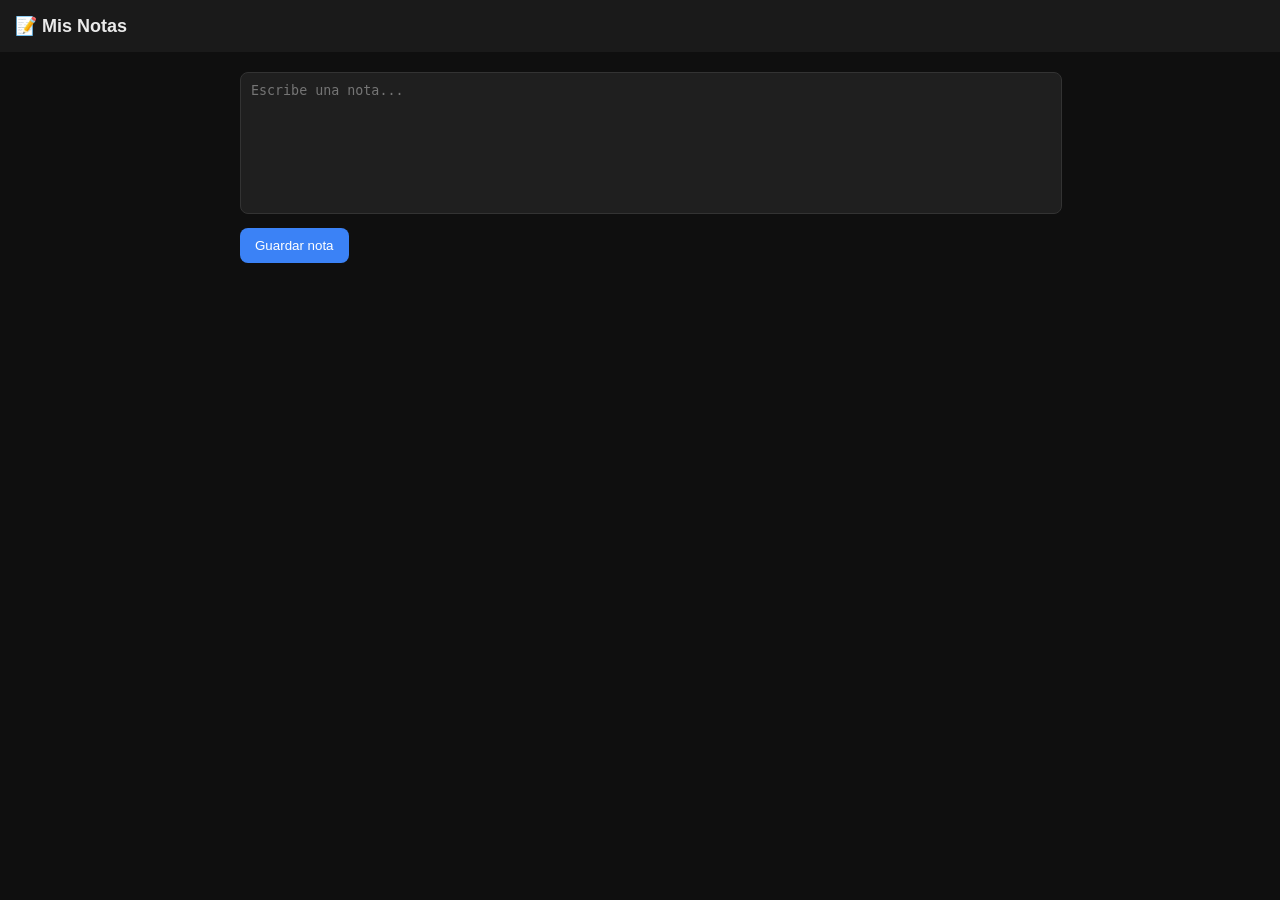
<file: v1.html>
<!DOCTYPE html>
<html lang="es">
<head>
<meta charset="UTF-8" />
<meta name="viewport" content="width=device-width, initial-scale=1.0"/>
<title>Mis Notas</title>
<style>
  body {
    font-family: Arial, sans-serif;
    margin: 0;
    background: #0f0f0f;
    color: #eaeaea;
  }

  header {
    padding: 15px;
    background: #1a1a1a;
    display: flex;
    justify-content: space-between;
    align-items: center;
  }

  h1 {
    font-size: 18px;
    margin: 0;
  }

  .container {
    max-width: 800px;
    margin: auto;
    padding: 20px;
  }

  textarea {
    width: 100%;
    height: 120px;
    background: #1f1f1f;
    color: white;
    border: 1px solid #333;
    padding: 10px;
    border-radius: 8px;
    resize: none;
  }

  button {
    margin-top: 10px;
    padding: 10px 15px;
    background: #3b82f6;
    border: none;
    color: white;
    border-radius: 8px;
    cursor: pointer;
  }

  button:hover {
    background: #2563eb;
  }

  .note {
    background: #1a1a1a;
    padding: 10px;
    margin-top: 10px;
    border-radius: 8px;
    display: flex;
    justify-content: space-between;
    align-items: center;
  }

  .note p {
    margin: 0;
    white-space: pre-wrap;
  }

  .delete {
    background: #ef4444;
    border: none;
    color: white;
    padding: 5px 10px;
    border-radius: 6px;
    cursor: pointer;
  }

  .delete:hover {
    background: #dc2626;
  }
</style>
</head>

<body>
<header>
  <h1>📝 Mis Notas</h1>
</header>

<div class="container">
  <textarea id="noteInput" placeholder="Escribe una nota..."></textarea>
  <button onclick="addNote()">Guardar nota</button>

  <div id="notesList"></div>
</div>

<script>
let notes = JSON.parse(localStorage.getItem("notes")) || [];

function saveNotes() {
  localStorage.setItem("notes", JSON.stringify(notes));
}

function addNote() {
  const input = document.getElementById("noteInput");
  const text = input.value.trim();

  if (!text) return;

  notes.unshift({
    id: Date.now(),
    text
  });

  input.value = "";
  saveNotes();
  renderNotes();
}

function deleteNote(id) {
  notes = notes.filter(n => n.id !== id);
  saveNotes();
  renderNotes();
}

function renderNotes() {
  const list = document.getElementById("notesList");
  list.innerHTML = "";

  notes.forEach(note => {
    const div = document.createElement("div");
    div.className = "note";

    div.innerHTML = `
      <p>${escapeHtml(note.text)}</p>
      <button class="delete" onclick="deleteNote(${note.id})">X</button>
    `;

    list.appendChild(div);
  });
}

function escapeHtml(text) {
  return text
    .replaceAll("&", "&amp;")
    .replaceAll("<", "&lt;")
    .replaceAll(">", "&gt;");
}

renderNotes();
</script>
</body>
</html>
</file>
